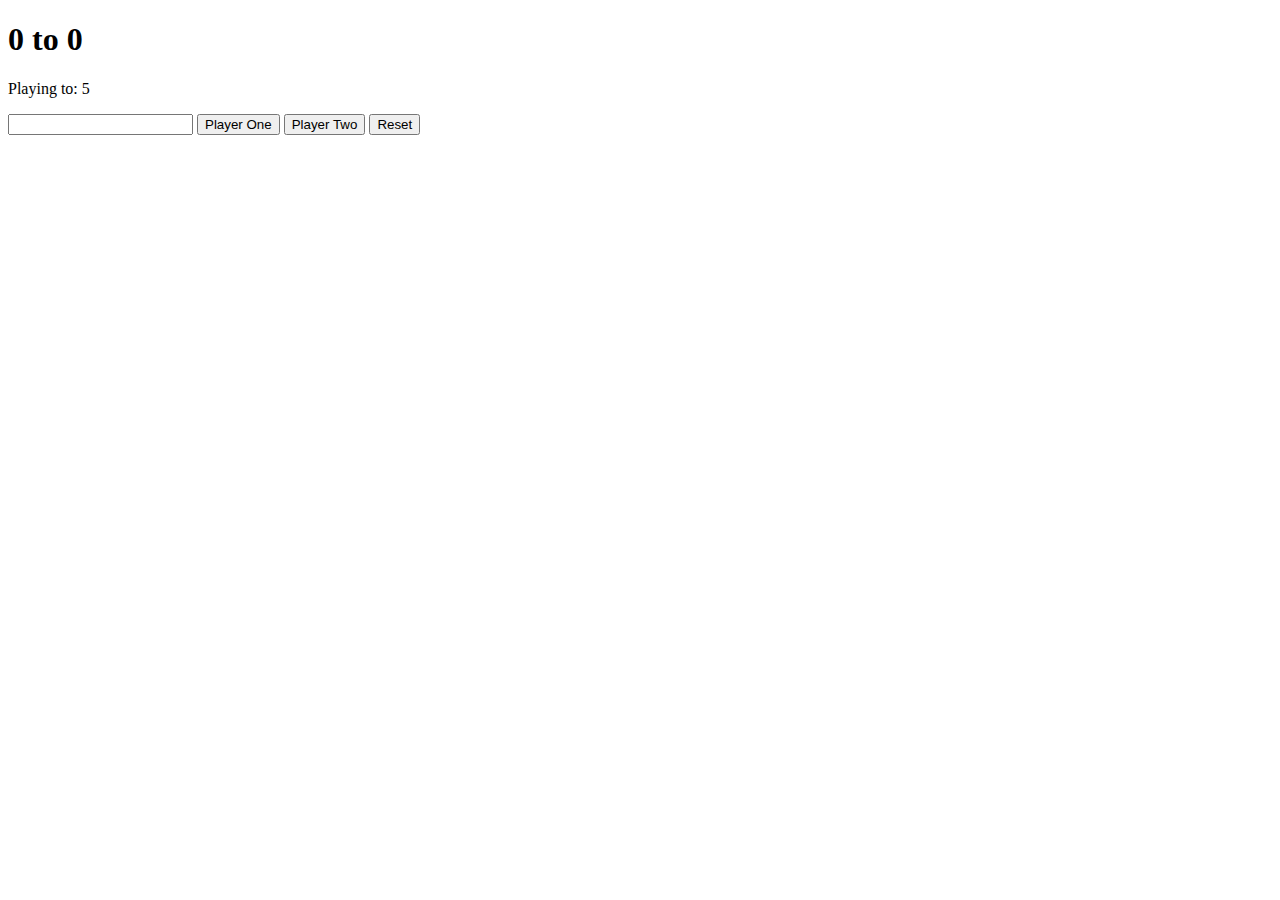
<file: index.html>
<!DOCTYPE html>
<html>   
    <head>
        <meta charset="utf-8">
        <meta http-equiv="X-UA-Compatible" content="IE=edge">
        <title>Score Keeper App </title>
        <link rel="stylesheet"  type="text/css" href="scoreKeeper.css">
    </head>
    <body>
      <h1>
          <span id="p1Display">0 </span> to <span id="p2Display"> 0 </span>
      </h1>
      <p> Playing to: <span>5</span></p>
      <input type="number">
        <button id="p1">Player One </button>
      <button id="p2"> Player Two </button>
      <button id="reset"> Reset</button>
      <script src="scoreKeeper.js" type="text/javascript"></script>   
    </body>
</html>
</file>
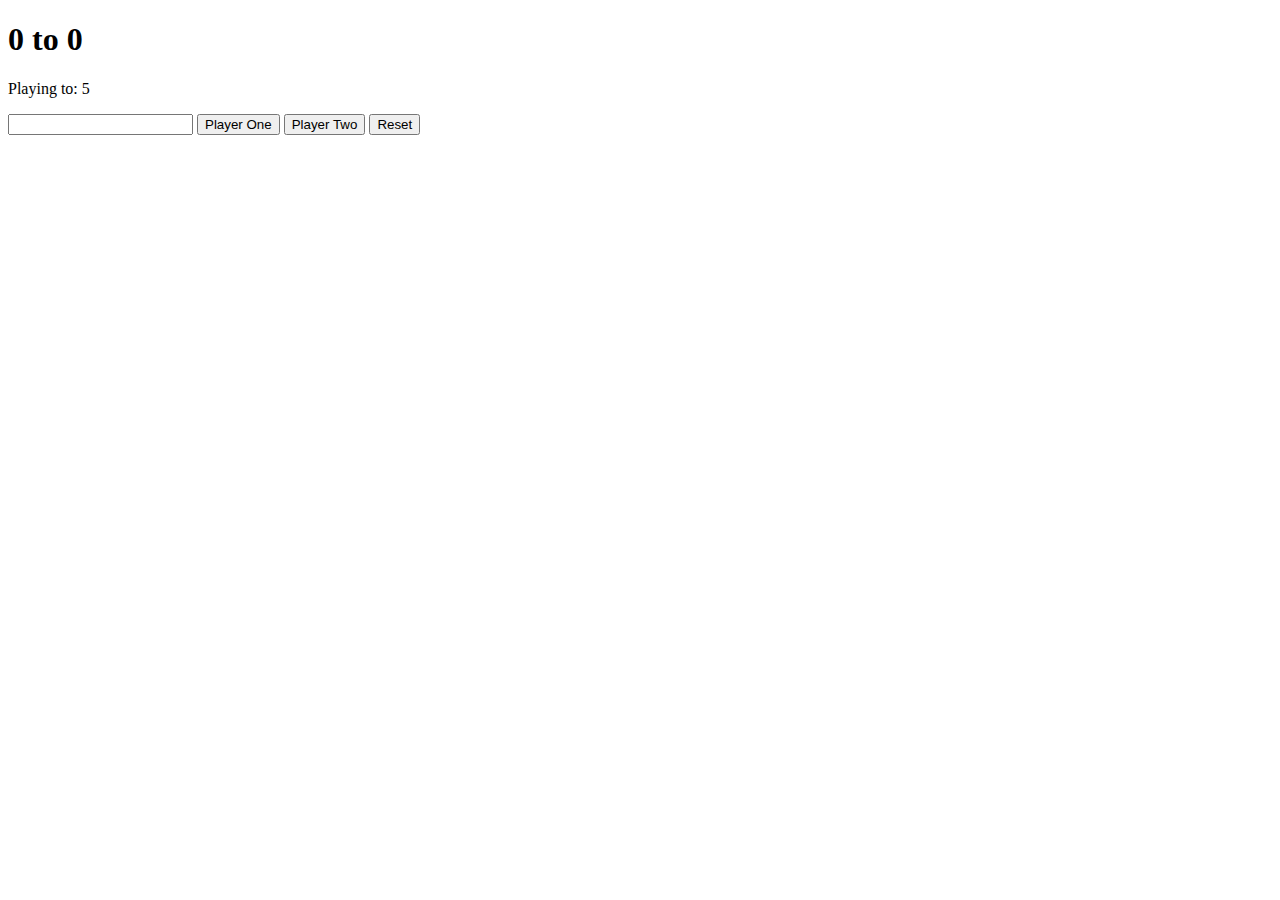
<file: scoreKeeper.html>
<!DOCTYPE html>
<html>   
    <head>
        <meta charset="utf-8">
        <meta http-equiv="X-UA-Compatible" content="IE=edge">
        <title>Score Keeper App </title>
        <link rel="stylesheet"  type="text/css" href="scoreKeeper.css">
    </head>
    <body>
      <h1>
          <span id="p1Display">0 </span> to <span id="p2Display"> 0 </span>
      </h1>
      <p> Playing to: <span>5</span></p>
      <input type="number">
        <button id="p1">Player One </button>
      <button id="p2"> Player Two </button>
      <button id="reset"> Reset</button>
      <script src="scoreKeeper.js" type="text/javascript"></script>   
    </body>
</html>
</file>
<file: scoreKeeper.css>
/* scoreKeeper.css */

.winner {
    color:green;
}
</file>
